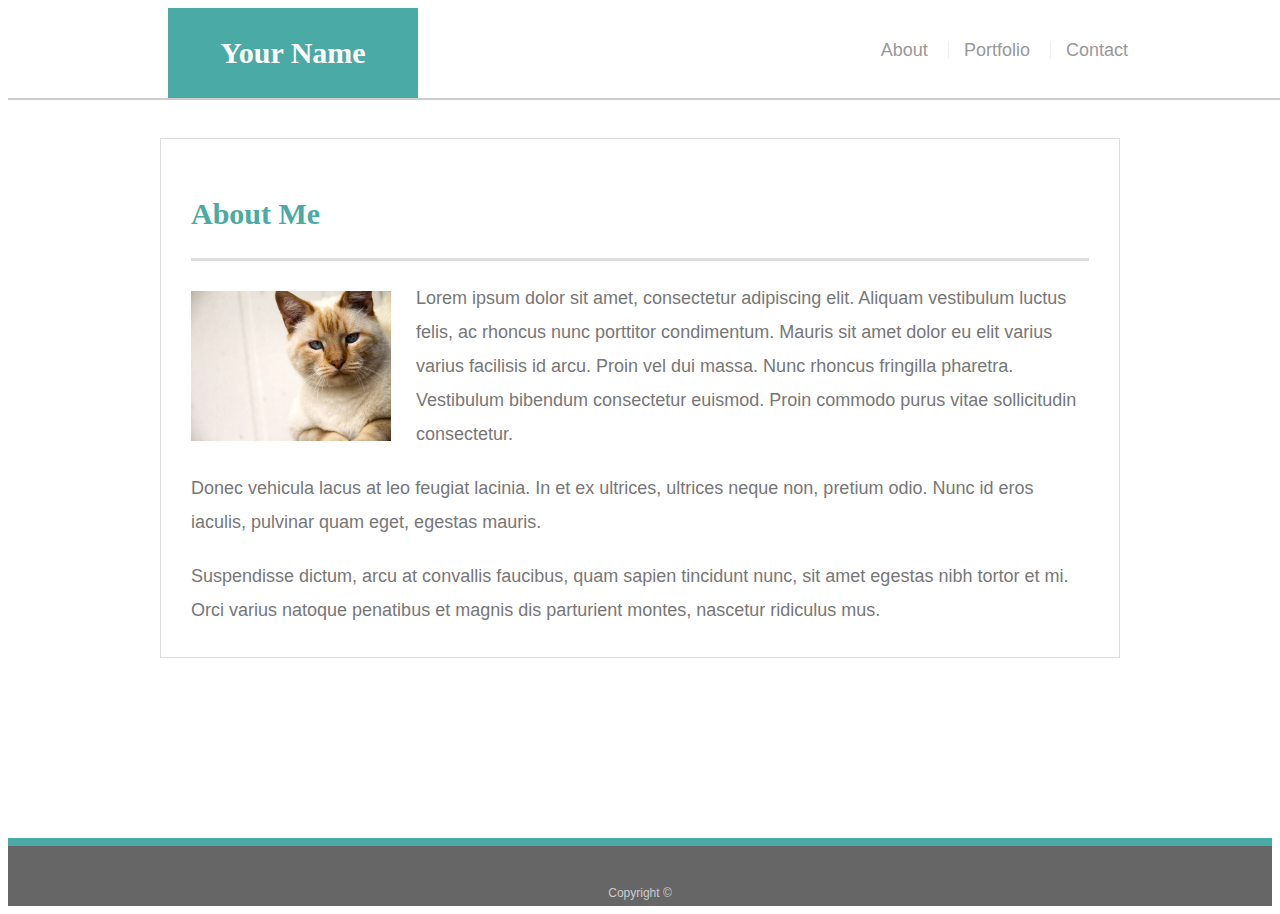
<file: index.html>
<!doctype html>
<html lang="en-us">

<head>
  <meta charset="UTF-8">
  <title>About | Your Name</title>
  <link rel="stylesheet" type="text/css" href="styles.css">
  <meta name="viewport" content="width=device-width, initial-scale=1, maximum-scale=1">
</head>

<body>

  <header id="masthead">
    <div class="container"class="top-wrap" >
      <a href="index.html" id="logo">Your Name</a>
      <nav id="nav">
        <a href="index.html">About</a>
        <a href="portfolio.html">Portfolio</a>
        <a href="contact.html">Contact</a>
      </nav>
    </div>
  </header>

  <div id="main-container" class="container">
    <section class="main-section" id="about">
      <h1>About Me</h1>

      <img src="images/cat.jpg" class="auth-image" alt="Your Name">

      <p>Lorem ipsum dolor sit amet, consectetur adipiscing elit. Aliquam vestibulum luctus felis, ac rhoncus nunc porttitor condimentum. Mauris sit amet dolor eu elit varius varius facilisis id arcu. Proin vel dui massa. Nunc rhoncus fringilla pharetra. Vestibulum bibendum consectetur euismod. Proin commodo purus vitae sollicitudin consectetur.</p>

      <p>Donec vehicula lacus at leo feugiat lacinia. In et ex ultrices, ultrices neque non, pretium odio. Nunc id eros iaculis, pulvinar quam eget, egestas mauris.</p>

      <p>Suspendisse dictum, arcu at convallis faucibus, quam sapien tincidunt nunc, sit amet egestas nibh tortor et mi. Orci varius natoque penatibus et magnis dis parturient montes, nascetur ridiculus mus.</p>

    </section>

  </div>

  <footer>
    <div class="container">
      Copyright &copy; 
    </div>
  </footer>
</body>

</html>
</file>
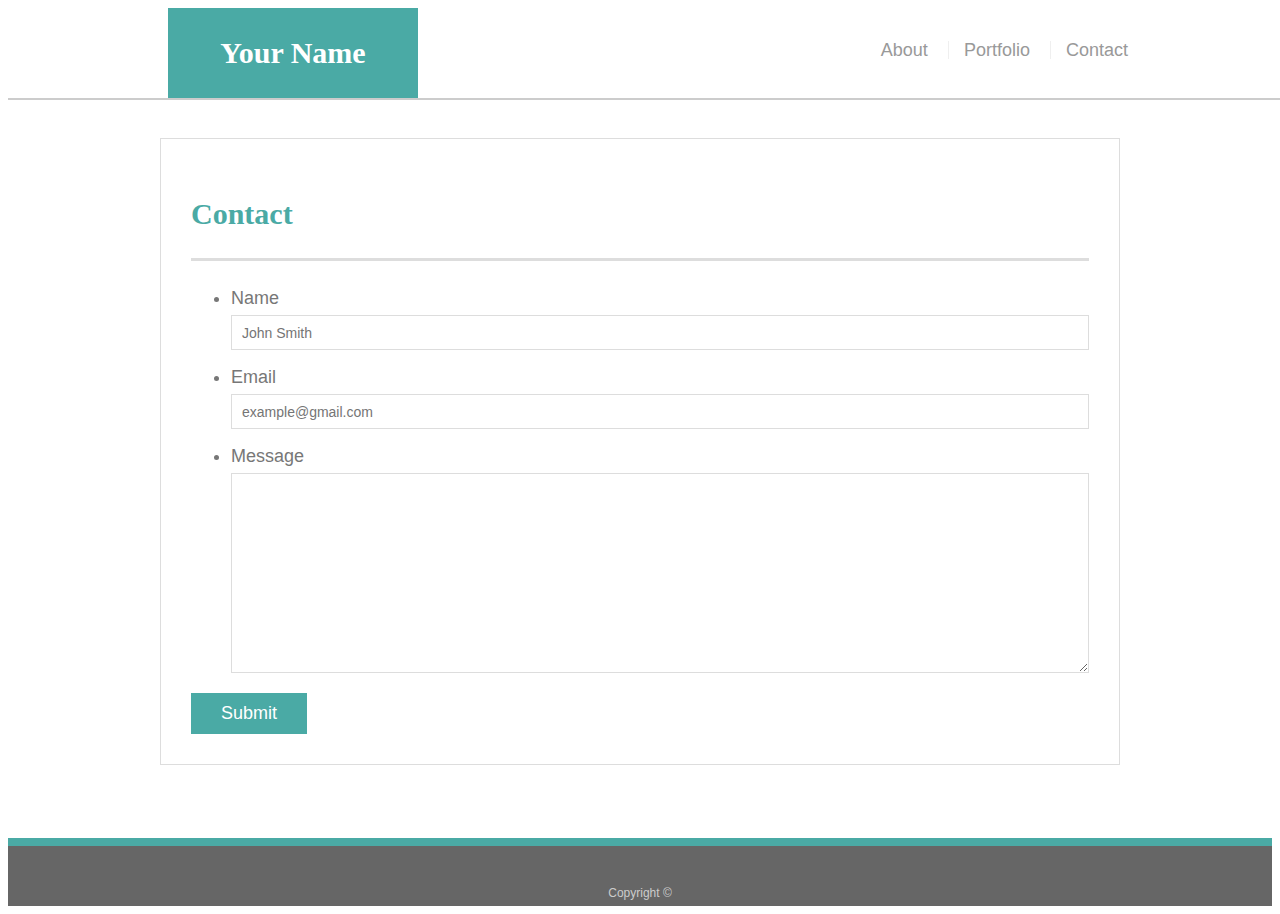
<file: contact.html>
<!doctype html>
<html lang="en-us">

<head>
  <meta charset="UTF-8">
  <title>Contact | Your Name</title>
  <link rel="stylesheet" type="text/css" href="styles.css">
</head>

<body>

  <header id="masthead">
    <div class="container">
      <a href="index.html" id="logo">Your Name</a>
      <nav>
        <a href="index.html">About</a>
        <a href="portfolio.html">Portfolio</a>
        <a href="contact.html">Contact</a>
      </nav>
    </div>
  </header>

  <div id="main-container" class="container">
    <section class="main-section">
      <h1>Contact</h1>

      <form id="contact-form">
        <ul>
          <li>
            <label for="name">Name</label>
            <input type="text" id="name" name="name" placeholder="John Smith" required="required">
          </li>
          <li>
            <label for="email">Email</label>
            <input type="email" id="email" name="email" placeholder="example@gmail.com" required="required">
          </li>
          <li>
            <label for="message">Message</label>
            <textarea id="message" name="message" required="required"></textarea>
          </li>
        </ul>
        <input type="submit">
      </form>

    </section>

  </div>

  <footer>
    <div class="container">
      Copyright &copy; 
    </div>
  </footer>
</body>

</html>
</file>
<file: styles.css>
body {
    font-family: Arial, "Helvetica Neue", Helvetica, sans-serif;
    font-size: 18px;
    line-height: 34px;
    color: #777777;
  }
  
  * {
    box-sizing: border-box;
  }
  
  /* general */
  
  .container {
    width: 95%;
    max-width: 960px;
    margin: 0 auto;
    clear: both;
  }
  
  h1,
  h2,
  h3,
  p {
    margin-bottom: 20px;
  }
  
  p:last-child {
    margin-bottom: 0;
  }
  
  h1,
  h2,
  h3 {
    font-family: Georgia, Times, "Times New Roman", serif;
    font-weight: 700;
    color: #4aaaa5;
  }
  
  h1 {
    padding-bottom: 20px;
    font-size: 30px;
    line-height: 49px;
    border-bottom: 3px solid #dddddd;
  }
  
  h2,
  h3 {
    font-size: 22px;
  }
  
  /* header */
  
  #masthead {
    position: fixed;
    z-index: 99;
    width: 100%;
    margin: 0 0 30px;
    overflow:;
    color: #ffffff;
    background: #ffffff;
    border-bottom: 2px solid #cccccc;
  }
  
  #logo {
    float: left;
    width: 250px;
    height: 90px;
    font-family: Georgia, Times, "Times New Roman", serif;
    font-size: 30px;
    font-weight: 700;
    line-height: 90px;
    color: #ffffff;
    text-align: center;
    text-decoration: none;
    background: #4aaaa5;
  }
  
  nav {
    float: right;
    margin-top: 25px;
  }
  
  nav a {
    display: inline-block;
    padding-left: 15px;
    margin-left: 15px;
    line-height: 18px;
    color: #999;
    text-decoration: none;
    border-left: 1px solid #efefef;
  }
  
  nav a:first-child {
    border-left: 0 none;
  }
  
  /* footer */
  
  footer {
    padding: 30px 0;
    clear: both;
    font-size: 12px;
    color: #ffffff;
    color: #cccccc;
    text-align: center;
    background: #666666;
    border-top: 8px solid #4aaaa5;
    height: 50px;
  }
  
  h3, h2 {
    padding-bottom: 20px;
    margin-bottom: 15px;
    line-height: 22px;
    border-bottom: 2px solid #eeeeee;
  }
  
  /* main */
  
  #main-container {
    padding-top: 130px;
    min-height: calc(100vh - 70px);
  }
  
  .main-section {
    float: left;
    width: 100%;
    max-width: 960px;
    padding: 30px;
    margin: 0 0 40px;
    background: #ffffff;
    border: 1px solid #dddddd;
  }
  
  /* portfolio page */
  
  .work {
    position: relative;
    float: left;
    width: 260px;
    margin: 20px 0 25px;
    overflow: auto;
    margin-right: 40px;
  }

  .fix {
    position: relative;
    right: 150px;
  }
  
  .work:nth-child(even) {
    margin-right: 40px;
  }
  
  .work img {
    width: 100%;
    border: 0 none;
    opacity: 0.8;
  }
  
  .work h3 {
    position: absolute;
    bottom: 20px;
    width: 100%;
    padding: 15px;
    margin-bottom: 0;
    font-weight: 300;
    line-height: 30px;
    color: #ffffff;
    text-align: center;
    background: #4aaaa5;
    border-bottom: 0;
  }
  
  .auth-image {
    float: left;
    width: 200px;
    height: auto;
    margin-top: 10px;
    margin-right: 25px;
  }
  
  /* contact page */
  
  #contact-form ul {
    margin-bottom: 20px;
  }
  
  #contact-form li {
    margin-bottom: 10px;
  }
  
  label,
  input[type=text],
  input[type=email],
  textarea {
    display: block;
    width: 100%;
  }
  
  input[type=text],
  input[type=email],
  textarea {
    height: 35px;
    padding: 0 10px;
    font-size: 14px;
    border: 1px solid #dddddd;
  }
  
  textarea {
    height: 200px;
  }
  
  input[type=submit] {
    padding: 10px 30px;
    font-size: 18px;
    color: #ffffff;
    cursor: pointer;
    background: #4aaaa5;
    border: 0 none;
  }
  
  @media screen and (max-width: 980px) {
    #logo {
      margin-left: 10px;
    }
  
    nav {
      margin-right: 10px;
    }
  
    .main-section {
      max-width: 100%;
      margin-left: 0%;
    }
  
    #auth-image {
      width: 100px;
      margin-bottom: 5%;
    }
  
  
    .work {
      width: 100%;
    }
    
  
    }
  
  
  
  @media screen and (max-width: 768px) {
    #logo {
      margin-left: 20px;
    }
  
    #masthead {
      width: 101%;
      margin: -2% -1.5% 0%;
    }
  
    nav {
      margin-bottom: 20px;
      margin-right: 20px;
    }
  
    .main-section {
      max-width: 100%;
      margin-left: 0%;
    }
  
    #auth-image {
      width: 50px;
    }
  
    #about img {
      width: 45%;
    margin: 15px 15px 0px 15px;
    }
   
  
    .work {
      width: 100%;
    }
  
  }
  
  @media screen and (max-width: 640px) {
    header {
      position: static;
    }
  
    #logo {
      width: 106%;
      margin-left: -3%;
    }
  
    #masthead {
      width: 101%;
      height: %;
      margin: -2% -1.5% 0%;
    }
  
    nav {
      margin-top: 2%;
      margin-bottom: 2%;
      margin-right: 180px;
      text-align: auto
    }
  
    .navbar {
      margin-top: 0%;
    }
  
    .main-section {
      margin-top: 4%;
    }
  
    #auth-image {
      width: 100%;
      margin-bottom: 5%;
    }
  
  
    .work {
      width: 100%;
    }
  
    #about p {
          margin-left: 20px;
          margin-right: 20px;
  
    }
    
    #about {
          height: auto;
      }
  
      #about img {
          width: 90%;
          height: 100%;
          margin: 15px 5% 20px 5%;
  }
</file>
